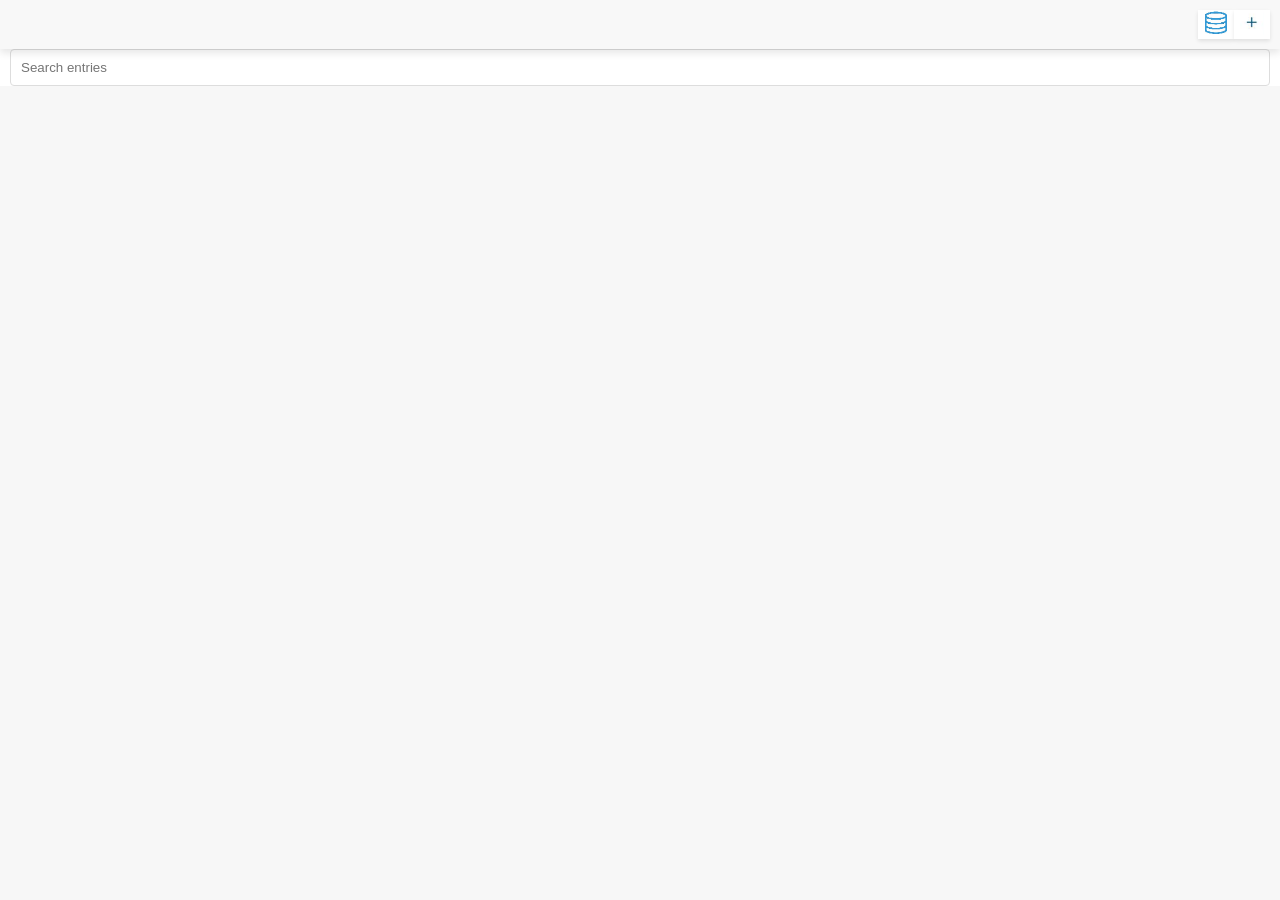
<file: index.html>
<!DOCTYPE html>
<html lang="en">
<head>
  <meta charset="UTF-8">
  <meta name="viewport" content="width=device-width, initial-scale=1.0">
  <title>My Daily Journal</title>
  <link rel="stylesheet" href="main.css">
</head>
<body>
  <div class="page-container">
    <div class="toolbar">
      <div class="toolbar-spacer"></div>
      <button type="button" id="check-storage" class="toolbar-button" title="Check Storage">
        <img src="storage-icon.png" class="toolbar-icon">
      </button>
      <button type="button" id="add-entry" class="toolbar-button" title="Add Entry">
        <img src="add-icon.png" class="toolbar-icon">
      </button>
    </div>
    <div class="diary-container">
      <div class="filter-bar">
        <input type="text" id="entry-filter" placeholder="Search entries">
      </div>
      <div id="entry-list">
        <!-- Diary entries will be dynamically inserted here -->
      </div>
    </div>
  </div>
  <script src="main.js"></script>
</body>
</html>
</file>
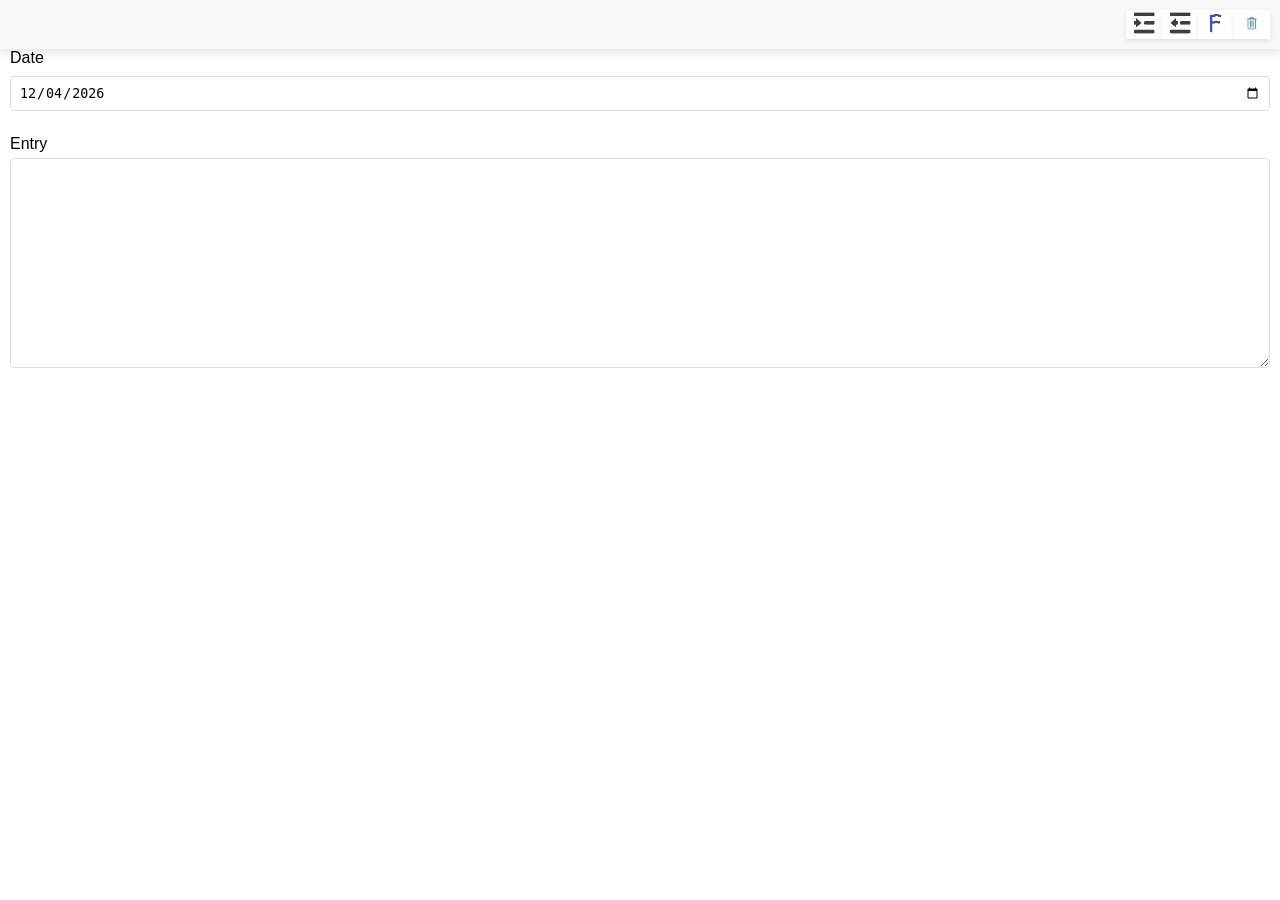
<file: entry-edit.html>
<!DOCTYPE html>
<html lang="en">
<head>
  <meta charset="UTF-8">
  <meta name="viewport" content="width=device-width, initial-scale=1.0">
  <title>Edit Entry</title>
  <link rel="stylesheet" href="edit.css">
</head>
<body>
  <div class="page-container">
    <div class="toolbar">
      <div class="toolbar-spacer"></div>
      <button type="button" id="indent-text" class="toolbar-button" title="Indent Text">
        <img src="indent-icon.jpg" alt="Delete">
      </button>
      <button type="button" id="unindent-text" class="toolbar-button" title="Unindent Text">
        <img src="unindent-icon.jpg" alt="Delete">
      </button>
      <button type="button" id="format-text" class="toolbar-button" title="Format Text">
        <img src="format-icon.png" alt="Delete">
      </button>
      <button type="button" id="delete-entry" class="toolbar-button" title="Delete Entry">
        <img src="delete-icon.png" alt="Delete">
      </button>
    </div>
    <div id="entry-edit-container" class="entry-edit-container">
      <form class="entry-edit-form">
        <div class="input-group">
          <label for="entry-date">Date</label>
          <input type="date" id="entry-date" name="entry-date">
        </div>
        <div class="input-group">
          <label for="entry-content">Entry</label>
          <textarea id="entry-content" class="entry-description-editable" role="textbox"></textarea>
        </div>
      </form>
    </div>
  </div>
  <script src="entry-edit.js"></script>
</body>
</html>
</file>
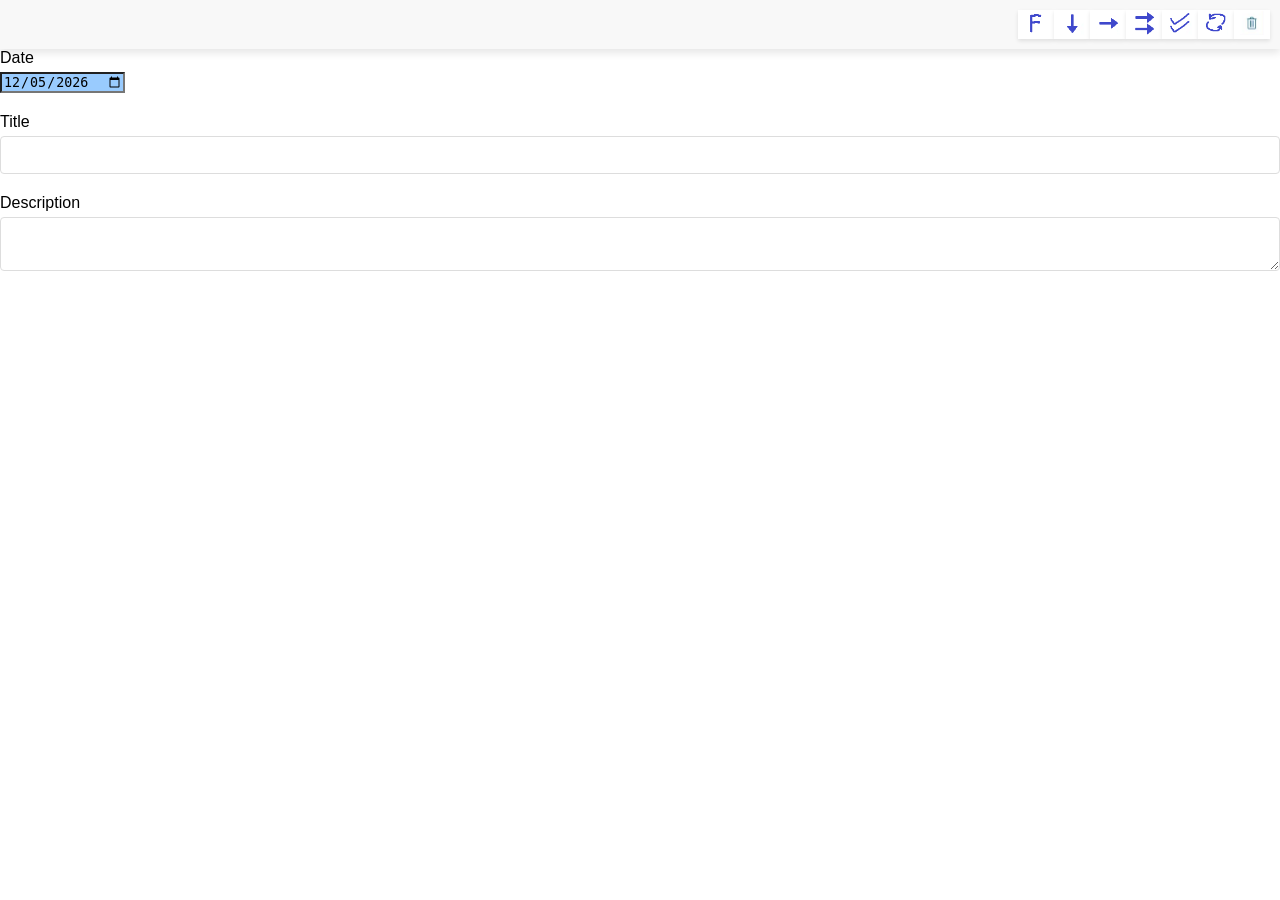
<file: task-edit.html>
<!DOCTYPE html>
<html lang="en">
<head>
<meta charset="UTF-8">
<meta name="viewport" content="width=device-width, initial-scale=1.0">
<title>Edit Task</title>
<link rel="stylesheet" href="edit.css">
</head>
<body>

  <div class="page-container">

    <div class="toolbar">
      <!-- Placeholder for other toolbar items, if necessary -->
      
      <div class="toolbar-spacer"></div> <!-- This will push the delete icon to the right -->
      <button type="button" id="format-text" class="toolbar-button" title="Format Text">
        <img src="format-icon.png" alt="Delete">
      </button>
      <button type="button" id="btnToday" class="toolbar-button" title="today">
        <img src="today.png" class="toolbar-icon">
      </button>
      <button type="button" id="btnTomorrow" class="toolbar-button" title="today">
        <img src="tomorrow.png" class="toolbar-icon">
      </button>
      <button type="button" id="btnNextWeek" class="toolbar-button" title="today">
        <img src="next-week.png" class="toolbar-icon">
      </button>
      
      <button type="button" id="complete-subtask" class="toolbar-button" title="Complete Subtask">
        <img src="complete-subtask.png" class="toolbar-icon">
      </button>
      <button type="button" id="reset-tasks" class="toolbar-button" title="Reset Tasks">
        <img src="reset-icon.png" class="toolbar-icon">
      </button>
      <button type="button" id="delete-task" class="toolbar-button" title="Delete task">
        <img src="delete-icon.png" alt="Delete">
      </button>
    </div>
    
    <div id="task-edit-container" class="task-edit-container">
    

    <form class="task-edit-form">
    
      <div class="input-group">
        <label for="task-date">Date</label>
        <input type="date" id="task-date" name="task-date" placeholder="DD/MM/YYYY">
      </div>
      
      <div class="input-group">
        <label for="task-title">Title</label>
        <input type="text" id="task-title" name="task-title">
      </div>
      
      <div class="input-group">
        <label for="task-description">Description</label>
        <textarea id="task-description" class="task-description-editable" role="textbox"></textarea>

          <!-- The task description will be editable in place -->
        </div>
        
      </div>
      
    </form>
  </div>
</div>
<script src="confetti.browser.min.js"></script>
<script src="task-edit.js"></script>
</body>
</html>
</file>
<file: main.css>
/* Main page styles */
body {
  font-family: 'Arial', sans-serif;
  margin: 0;
  padding: 0;
  background: #f7f7f7;
}

.diary-container {
  margin: 0px 0px;
  padding: 0 10px; /* Adds 10px padding on both left and right sides */
  background: #fff;
}

.filter-bar input[type="text"] {
  width: 100%;
  padding: 10px;
  box-sizing: border-box;
  border: 1px solid #ddd;
  border-radius: 4px;
}

.entry {
  padding: 10px;
  border-bottom: 1px solid #ddd;
  font-family: Arial, sans-serif;
  font-size: 14px;
}

/* Add additional styles as needed */


.toolbar {
  display: flex;
  margin: 0px; /* The first value applies to top and bottom, and the second value to left and right */
  padding: 20,20px;
  align-items: center;
  justify-content: space-between;
  padding: 10px;
  background: #f8f8f8;
  box-shadow: 0px 4px 8px rgba(0, 0, 0, 0.1); /* Adds a shadow at the bottom */

}

/* Assuming the class name for the toolbar */
.toolbar {
position: sticky; /* Keeps the toolbar at the top */
top: 0; /* Aligns the toolbar to the top of the viewport */
box-shadow: 0px 4px 8px rgba(0, 0, 0, 0.1); /* Adds a shadow at the bottom */
z-index: 1000; /* Ensures the toolbar stays above other content */
}


.toolbar-spacer {
  flex-grow: 1;
}

.toolbar-button {
  background: #fff;
  border: none;
  cursor: pointer;
  box-shadow: 0 2px 4px rgba(0, 0, 0, 0.1);
}

.toolbar-icon {
  width: 24px;
  height: 24px;
}

.highlight {
  background-color: yellow;
}
</file>
<file: edit.css>
/* entry editing page styles */

body {
    margin: 0;
    font-family: 'Arial', sans-serif;
  }

  
  .entry-edit-container {
    padding: 0 10px; /* Add 5px padding on both left and right sides */
    background: #fff;
  }
  
  .entry-edit-form {
    display: flex;
    flex-direction: column;
  }
  
  .input-group {
    margin-bottom: 20px;
  }
  
  .input-group label {
    display: block;
    margin-bottom: 5px;
  }
  
  .input-group input[type="text"],
  .input-group textarea,
  .input-group .entry-description-editable { /* Add .entry-description-editable to your existing CSS */
      width: 100%;
      padding: 10px;
      box-sizing: border-box;
      border: 1px solid #ddd;
      border-radius: 4px;
      font-family: Arial, sans-serif;  /* Match the font family */
      font-size: 14px;                /* Match the font size */
  }  

  .input-group .entry-description-editable { /* Add .entry-description-editable to your existing CSS */
    min-height: 15em; /* Adjust the height as needed */

}  

#entry-date {
  width: 100%; /* This will make the input take the full width of its parent */
  padding: 8px; /* Adjust padding as needed */
  margin: 4px 0; /* Space above and below the input */
  box-sizing: border-box; /* This ensures padding doesn't affect the overall width */
  /* Add any other styles like border, font-size, etc., to match your design */
  
  border: 1px solid #ddd;
  border-radius: 4px;
}
  
  .entry-edit-actions {
    display: flex;
    align-items: center;
    justify-content: space-between;
  }
  
  .entry-edit-actions button {
    padding: 10px 20px;
    border: none;
    border-radius: 4px;
    cursor: pointer;
  }

  .toolbar {
    display: flex;
    margin: 0px 0; /* The first value applies to top and bottom, and the second value to left and right */
    padding: 20,20px;
    align-items: center;
    justify-content: space-between;
    padding: 10px;
    background: #f8f8f8;
  }

  /* Assuming the class name for the toolbar */
.toolbar {
  position: sticky; /* Keeps the toolbar at the top */
  top: 0; /* Aligns the toolbar to the top of the viewport */
  box-shadow: 0px 4px 8px rgba(0, 0, 0, 0.1); /* Adds a shadow at the bottom */
  z-index: 1000; /* Ensures the toolbar stays above other content */
}

  
  .toolbar-spacer {
    flex-grow: 1;
  }

  .toolbar-button {
    background: #fff;
    border: none;
    cursor: pointer;
    box-shadow: 0 2px 4px rgba(0, 0, 0, 0.1);
  }
  
  .toolbar-button img{
    width: 24px; /* Adjust as needed */
    height: 24px; /* Adjust as needed */
  }

  @keyframes dropIn {
    0% {
        transform: translateY(-100%); /* Start above the screen */
        opacity: 0;
    }
    80% {
        transform: translateY(10%); /* Slight bounce effect */
        opacity: 1;
    }
    100% {
        transform: translateY(0); /* Settle into final position */
        opacity: 1;
    }
}

.toolbar-button {
  animation: dropIn 0.5s ease-out forwards; /* Apply the animation */
}


/* cool animation, but too distracting
#entry-title, #entry-description {
  animation: colorChange 1s infinite alternate;
  background-color:#e5f7e5;
}

@keyframes colorChange {
  0% { color: #000; }
  100% { color: rgb(60, 156, 104); } 
}
*/
</file>
